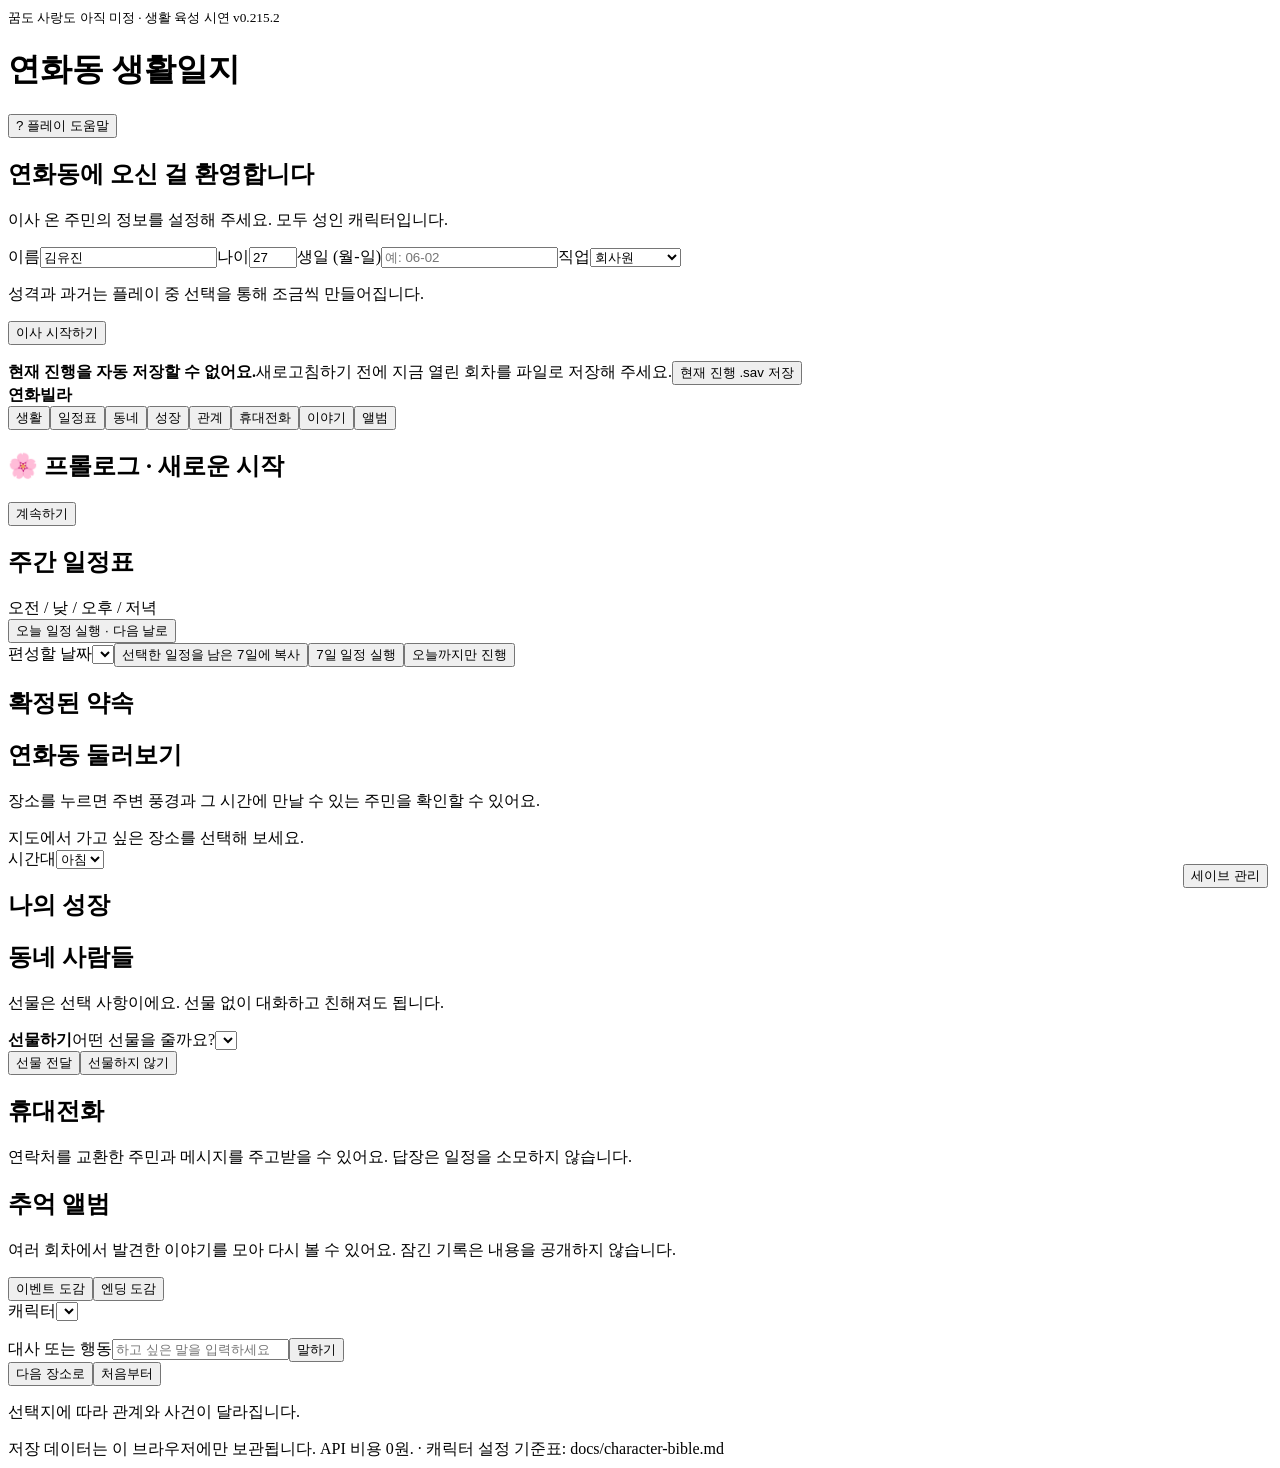
<file: src/template.html>
<!doctype html>
<html lang="ko"><head><meta charset="utf-8"><meta name="viewport" content="width=device-width,initial-scale=1"><title>연화동 생활일지</title>
<style>@@STYLE@@</style></head><body><div class="wrap"><header><small>꿈도 사랑도 아직 미정 · 생활 육성 시연 v0.215.2</small><h1>연화동 생활일지</h1><button id="helpOpen" class="secondary" type="button">? 플레이 도움말</button></header><dialog id="helpDialog" aria-labelledby="helpTitle"><small id="helpStep"></small><h2 id="helpTitle"></h2><div id="helpBody"></div><div class="row"><button id="helpPrev" class="secondary" type="button">이전</button><button id="helpNext" type="button">다음</button></div><button id="helpClose" class="secondary" type="button">닫기</button></dialog>
<section id="setup"><h2>연화동에 오신 걸 환영합니다</h2><p class="muted">이사 온 주민의 정보를 설정해 주세요. 모두 성인 캐릭터입니다.</p><label for="name">이름</label><input id="name" value="김유진" maxlength="24"><label for="age">나이</label><input id="age" type="number" min="20" max="40" value="27"><label for="birthday">생일 (월-일)</label><input id="birthday" placeholder="예: 06-02" maxlength="5"><label for="job">직업</label><select id="job"><option>회사원</option><option>프리랜서</option><option>취업 준비생</option><option>대학생</option><option>기타</option></select><p id="jobGuide" class="muted"></p><p class="muted">성격과 과거는 플레이 중 선택을 통해 조금씩 만들어집니다.</p><button id="start" type="button">이사 시작하기</button><p id="setupError" class="error" role="alert"></p></section>
<section id="game" class="hide"><div id="autosaveWarning" class="bubble hide" role="alert"><strong>현재 진행을 자동 저장할 수 없어요.</strong><span>새로고침하기 전에 지금 열린 회차를 파일로 저장해 주세요.</span><button type="button" id="autosaveDownload" class="secondary">현재 진행 .sav 저장</button></div><div class="meta"><div><b id="where">연화빌라</b><div class="status" id="clock"></div></div><div class="status" id="progress"></div></div><nav class="tabs" aria-label="게임 메뉴"><button class="secondary active" data-tab="life">생활</button><button class="secondary" data-tab="planner">일정표</button><button class="secondary" data-tab="map">동네</button><button class="secondary" data-tab="growth">성장</button><button class="secondary" data-tab="relations">관계</button><button class="secondary" data-tab="phone" id="phoneTab">휴대전화</button><button class="secondary" data-tab="story">이야기</button><button class="secondary" data-tab="album">앨범</button></nav>
<div id="intro" class="panel"><h2>🌸 프롤로그 · 새로운 시작</h2><div class="bubble" id="introText"></div><button id="introNext" type="button">계속하기</button></div><div id="life" class="panel active"><button type="button" id="yearReopen" hidden>365일 결산 다시 보기</button><div id="seasonBanner" class="season-banner" aria-live="polite"></div><div id="simStats" class="stat-card"></div></div><div id="planner" class="panel"><div class="stat-card"><h2>주간 일정표</h2><div id="weekPreview" class="week-grid"></div><div class="planner-title">오전 / 낮 / 오후 / 저녁</div><div class="row" id="schedule"></div><button id="runDay" type="button">오늘 일정 실행 · 다음 날로</button><div id="weekControls"><label for="planDay">편성할 날짜</label><select id="planDay"></select><button id="copyWeek" class="secondary" type="button">선택한 일정을 남은 7일에 복사</button><button id="runWeek" type="button">7일 일정 실행</button><button id="stopWeek" class="secondary hide" type="button">오늘까지만 진행</button></div></div><section class="stat-card"><h2>확정된 약속</h2><div id="upcomingBookings"></div></section></div>
<div id="map" class="panel"><h2>연화동 둘러보기</h2><p class="muted-note">장소를 누르면 주변 풍경과 그 시간에 만날 수 있는 주민을 확인할 수 있어요.</p><div class="town-map" id="townMap"></div><div class="place-detail" id="placeDetail">지도에서 가고 싶은 장소를 선택해 보세요.</div><div class="row"><label for="mapTime">시간대</label><select id="mapTime" aria-label="방문 시간대"><option value="morning">아침</option><option value="noon">낮</option><option value="afternoon">오후</option><option value="evening">저녁</option></select></div></div><div id="growth" class="panel"><h2>나의 성장</h2><div id="career"></div></div>
<div id="relations" class="panel"><h2>동네 사람들</h2><p class="muted-note">선물은 선택 사항이에요. 선물 없이 대화하고 친해져도 됩니다.</p><div id="giftFeedback" class="bubble hide" role="status"></div><section id="pairItemsPanel" aria-labelledby="pairItemsHeading" hidden><h3 id="pairItemsHeading">커플 아이템</h3><p id="pairItemsHint" class="muted-note"></p><div id="pairItemsList"></div></section><div id="relationships"></div><div id="giftPanel" class="gift-box hide"><b id="giftHeading">선물하기</b><label for="giftItem">어떤 선물을 줄까요?</label><select id="giftItem"></select><div class="row"><button id="gift" type="button">선물 전달</button><button class="secondary" id="cancelGift" type="button">선물하지 않기</button></div></div></div>
<div id="phone" class="panel"><h2>휴대전화</h2><p class="muted-note">연락처를 교환한 주민과 메시지를 주고받을 수 있어요. 답장은 일정을 소모하지 않습니다.</p><div id="phoneContacts"></div><div id="phoneThread"></div></div><div id="album" class="panel"><h2>추억 앨범</h2><p class="muted-note">여러 회차에서 발견한 이야기를 모아 다시 볼 수 있어요. 잠긴 기록은 내용을 공개하지 않습니다.</p><div class="row album-tabs"><button id="albumEvents" class="secondary active">이벤트 도감</button><button id="albumEndings" class="secondary">엔딩 도감</button></div><label for="albumFilter">캐릭터</label><select id="albumFilter"></select><p id="albumCount" role="status"></p><div id="albumList" class="album-grid"></div></div><div id="yearFinale" class="panel" aria-labelledby="yearHeading"></div><div id="story" class="panel"><div id="storyScene">
<div id="storyArt" hidden></div>
<figure id="storyStanding" hidden><button id="standingZoom" type="button" aria-label="스탠딩 크게 보기" aria-haspopup="dialog">
<img id="standingPortrait" alt="" decoding="async">
<span id="standingName"></span><span class="standing-expand" aria-hidden="true">⤢</span></button></figure>
<div id="storyParticipants" hidden></div>
<div id="log" aria-live="polite" tabindex="0" aria-label="대화 기록"></div></div><div class="suggest row" id="suggest"></div><label for="message">대사 또는 행동</label><input id="message" placeholder="하고 싶은 말을 입력하세요"><button id="send" type="button">말하기</button><div class="row"><button class="secondary" id="next" class="hide" type="button">다음 장소로</button><button class="secondary" id="reset" type="button">처음부터</button></div><p class="status">선택지에 따라 관계와 사건이 달라집니다.</p></div></section><footer>저장 데이터는 이 브라우저에만 보관됩니다. API 비용 0원. · 캐릭터 설정 기준표: docs/character-bible.md</footer></div>
<dialog id="standingDialog" aria-labelledby="standingTitle"><div class="standing-display"><img id="standingDetail" alt="반신 일러스트" decoding="async"></div>
<div class="standing-controls"><h2 id="standingTitle"></h2><button id="standingClose" class="secondary" type="button" autofocus>닫기</button></div></dialog>
<dialog id="albumDialog" style="max-height:85vh;overflow:auto;width:min(92vw,620px);box-sizing:border-box;border:1px solid #d8dfd5;border-radius:16px"><h2 id="albumTitle"></h2><p class="muted-note">감상 전용 · 현재 일정과 관계에는 영향을 주지 않습니다.</p><div id="albumReplay"></div><button id="albumClose" class="secondary">닫기</button></dialog><dialog id="transferDialog" style="max-height:85vh;overflow:auto;width:min(92vw,650px);box-sizing:border-box"><h2>세이브 관리</h2><div id="slotList"></div><button id="slotNew">새 슬롯 저장</button><label style="display:block;margin:8px 0">세이브 파일(.sav, .json)을 슬롯으로 가져오기 <input id="slotFile" type="file"></label><p id="slotStatus" role="status"></p><hr><h3>다른 기기로 옮기기</h3><p>현재 진행을 파일로 저장해 다른 기기로 보내세요. 다른 기기에서 이 메뉴를 열고 받은 파일을 선택하면 이어서 플레이할 수 있어요.</p>
<button id="transferDownload">세이브 파일 저장</button>
<button id="transferChoose">세이브 파일 불러오기</button>
<input type="file" hidden id="transferFile">
<details><summary>긴 코드로 옮기기</summary>
<textarea id="transferText" rows="7" style="width:100%;box-sizing:border-box" aria-label="세이브 코드" placeholder="세이브 코드를 붙여넣으세요"></textarea>
<button id="transferExport">현재 세이브 표시</button><button id="transferCopy">코드 복사</button><button id="transferImport">코드 불러오기</button></details>
<p id="transferStatus" role="status"></p><button id="transferClose" class="secondary">닫기</button></dialog><button id="transferOpen" class="secondary" style="position:fixed;bottom:12px;right:12px;z-index:20">세이브 관리</button><script>@@SCRIPT@@</script></body></html>
</file>
